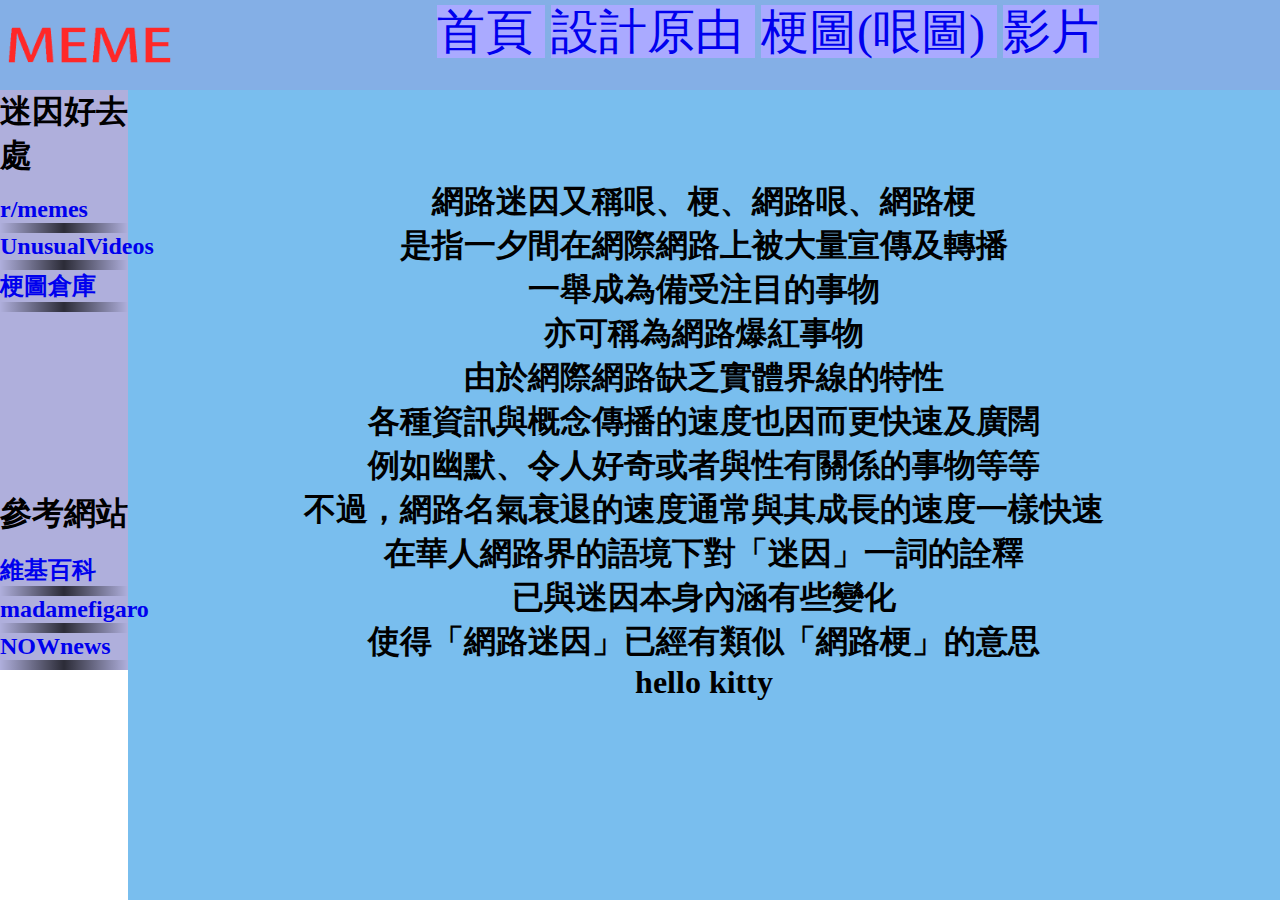
<file: index.html>
<!DOCTYPE html>
<html lang="en">

<head>
    <meta charset="UTF-8">
    <meta http-equiv="X-UA-Compatible" content="IE=edge">
    <meta name="viewport" content="width=device-width, initial-scale=1.0">
    <link rel="stylesheet" href="common.css">
    <title>Document</title>

</head>

<style>

</style>

<body>
    <header>
        <img class="img1" src="MEME 拷貝1.png" alt="">
    </header>

    <nav>
        <span>
            <a href="index.html">首頁</a>
        </span>

        <span>
            <a href="about.html">設計原由</a>
        </span>

        <span>
            <a href="picture/picture.html">梗圖(哏圖)</a>
        </span>

        <span>
            <a href="video/video.html">影片</a>
        </span>
    </nav>

    <main class="text1">
        <br><br><br><br><br>
        <h1>
            <p>網路迷因又稱哏、梗、網路哏、網路梗</p>
            <p>是指一夕間在網際網路上被大量宣傳及轉播</p>
            <p>一舉成為備受注目的事物</p>
            <p>亦可稱為網路爆紅事物</p>
            <p>由於網際網路缺乏實體界線的特性</p>
            <p>各種資訊與概念傳播的速度也因而更快速及廣闊</p>
            <p>例如幽默、令人好奇或者與性有關係的事物等等</p>
            <p>不過，網路名氣衰退的速度通常與其成長的速度一樣快速</p>
            <p>在華人網路界的語境下對「迷因」一詞的詮釋</p>
            <p>已與迷因本身內涵有些變化</p>
            <p>使得「網路迷因」已經有類似「網路梗」的意思</p>
            <p>hello kitty</p>
        </h1>
    </main>

    <aside>
        <h1>迷因好去處</h1>
        <br>
        <h2>
            <a href="https://www.reddit.com/t/memes/" target="_blank" rel="noopener noreferrer">r/memes</a>
        </h2>
        <hr>
        <h2>
            <a href="https://www.youtube.com/@UnusualVideos" target="_blank" rel="noopener noreferrer">UnusualVideos</a>
        </h2>
        <hr>
        <h2>
            <a href="https://memes.tw/" target="_blank" rel="noopener noreferrer">梗圖倉庫</a>
        </h2>
        <hr>
        <br><br><br><br><br><br><br><br><br><br>
        <h1> 參考網站</h1>
        <br>
        <h2>
            <a href="https://zh.m.wikipedia.org/zh-tw/%E7%B6%B2%E8%B7%AF%E8%BF%B7%E5%9B%A0" target="_blank"
                rel="noopener noreferrer">維基百科</a>
        </h2>
        <hr>
        <h2>
            <a href="https://www.madamefigaro.hk/art/meme-%e8%bf%b7%e5%9b%a0-110213/3/" target="_blank"
                rel="noopener noreferrer">madamefigaro</a>
        </h2>
        <hr>
        <h2>
            <a href="https://onepage.nownews.com/novel/strange/meme" target="_blank"
                rel="noopener noreferrer">NOWnews</a>
        </h2>
        <hr>
    </aside>

</body>

</html>
</file>
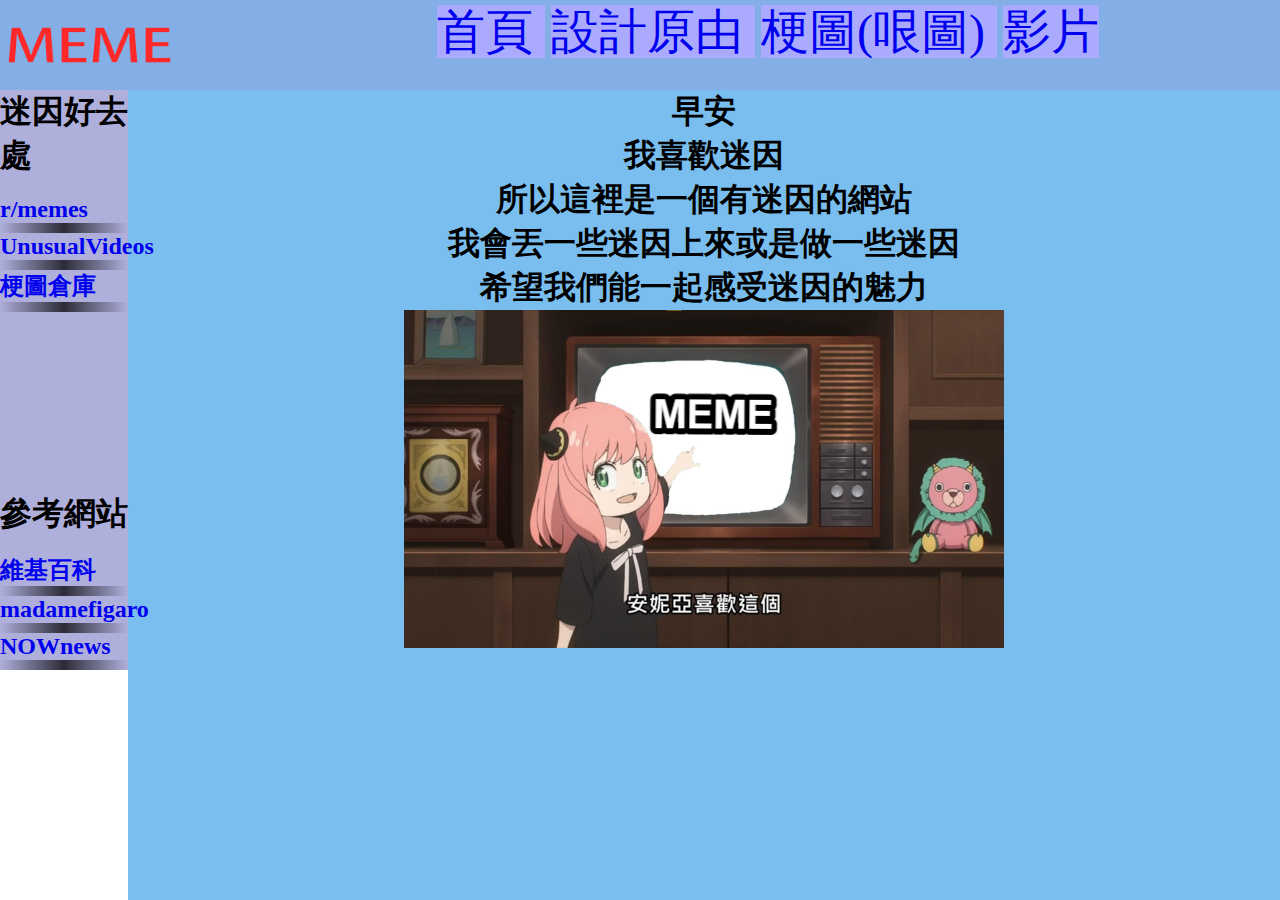
<file: about.html>
<!DOCTYPE html>
<html lang="en">

<head>
    <meta charset="UTF-8">
    <meta http-equiv="X-UA-Compatible" content="IE=edge">
    <meta name="viewport" content="width=device-width, initial-scale=1.0">
    <title>Document</title>
    <link rel="stylesheet" href="common.css">
</head>

<body>
    <header>
        <img class="img1" src="MEME 拷貝1.png" alt="">
    </header>

    <nav>
        <span>
            <a href="index.html">首頁</a>
        </span>

        <span>
            <a href="about.html">設計原由</a>
        </span>

        <span>
            <a href="picture/picture.html">梗圖(哏圖)</a>
        </span>

        <span>
            <a href="video/video.html">影片</a>
        </span>
    </nav>

    <main class="text1">
        <h1>早安</h1>
        <h1>我喜歡迷因</h1>
        <h1>所以這裡是一個有迷因的網站</h1>
        <h1>我會丟一些迷因上來或是做一些迷因</h1>
        <h1>希望我們能一起感受迷因的魅力</h1>
        <img src="1673195868485.png" alt="">

    </main>

    <aside>
        <h1>迷因好去處</h1>
        <br>
        <h2>
            <a href="https://www.reddit.com/t/memes/" target="_blank" rel="noopener noreferrer">r/memes</a>
        </h2>
        <hr>
        <h2>
            <a href="https://www.youtube.com/@UnusualVideos" target="_blank" rel="noopener noreferrer">UnusualVideos</a>
        </h2>
        <hr>
        <h2>
            <a href="https://memes.tw/" target="_blank" rel="noopener noreferrer">梗圖倉庫</a>
        </h2>
        <hr>
        <br><br><br><br><br><br><br><br><br><br>
        <h1> 參考網站</h1>
        <br>
        <h2>
            <a href="https://zh.m.wikipedia.org/zh-tw/%E7%B6%B2%E8%B7%AF%E8%BF%B7%E5%9B%A0" target="_blank"
                rel="noopener noreferrer">維基百科</a>
        </h2>
        <hr>
        <h2>
            <a href="https://www.madamefigaro.hk/art/meme-%e8%bf%b7%e5%9b%a0-110213/3/" target="_blank"
                rel="noopener noreferrer">madamefigaro</a>
        </h2>
        <hr>
        <h2>
            <a href="https://onepage.nownews.com/novel/strange/meme" target="_blank"
                rel="noopener noreferrer">NOWnews</a>
        </h2>
        <hr>
    </aside>

</body>

</html>
</file>
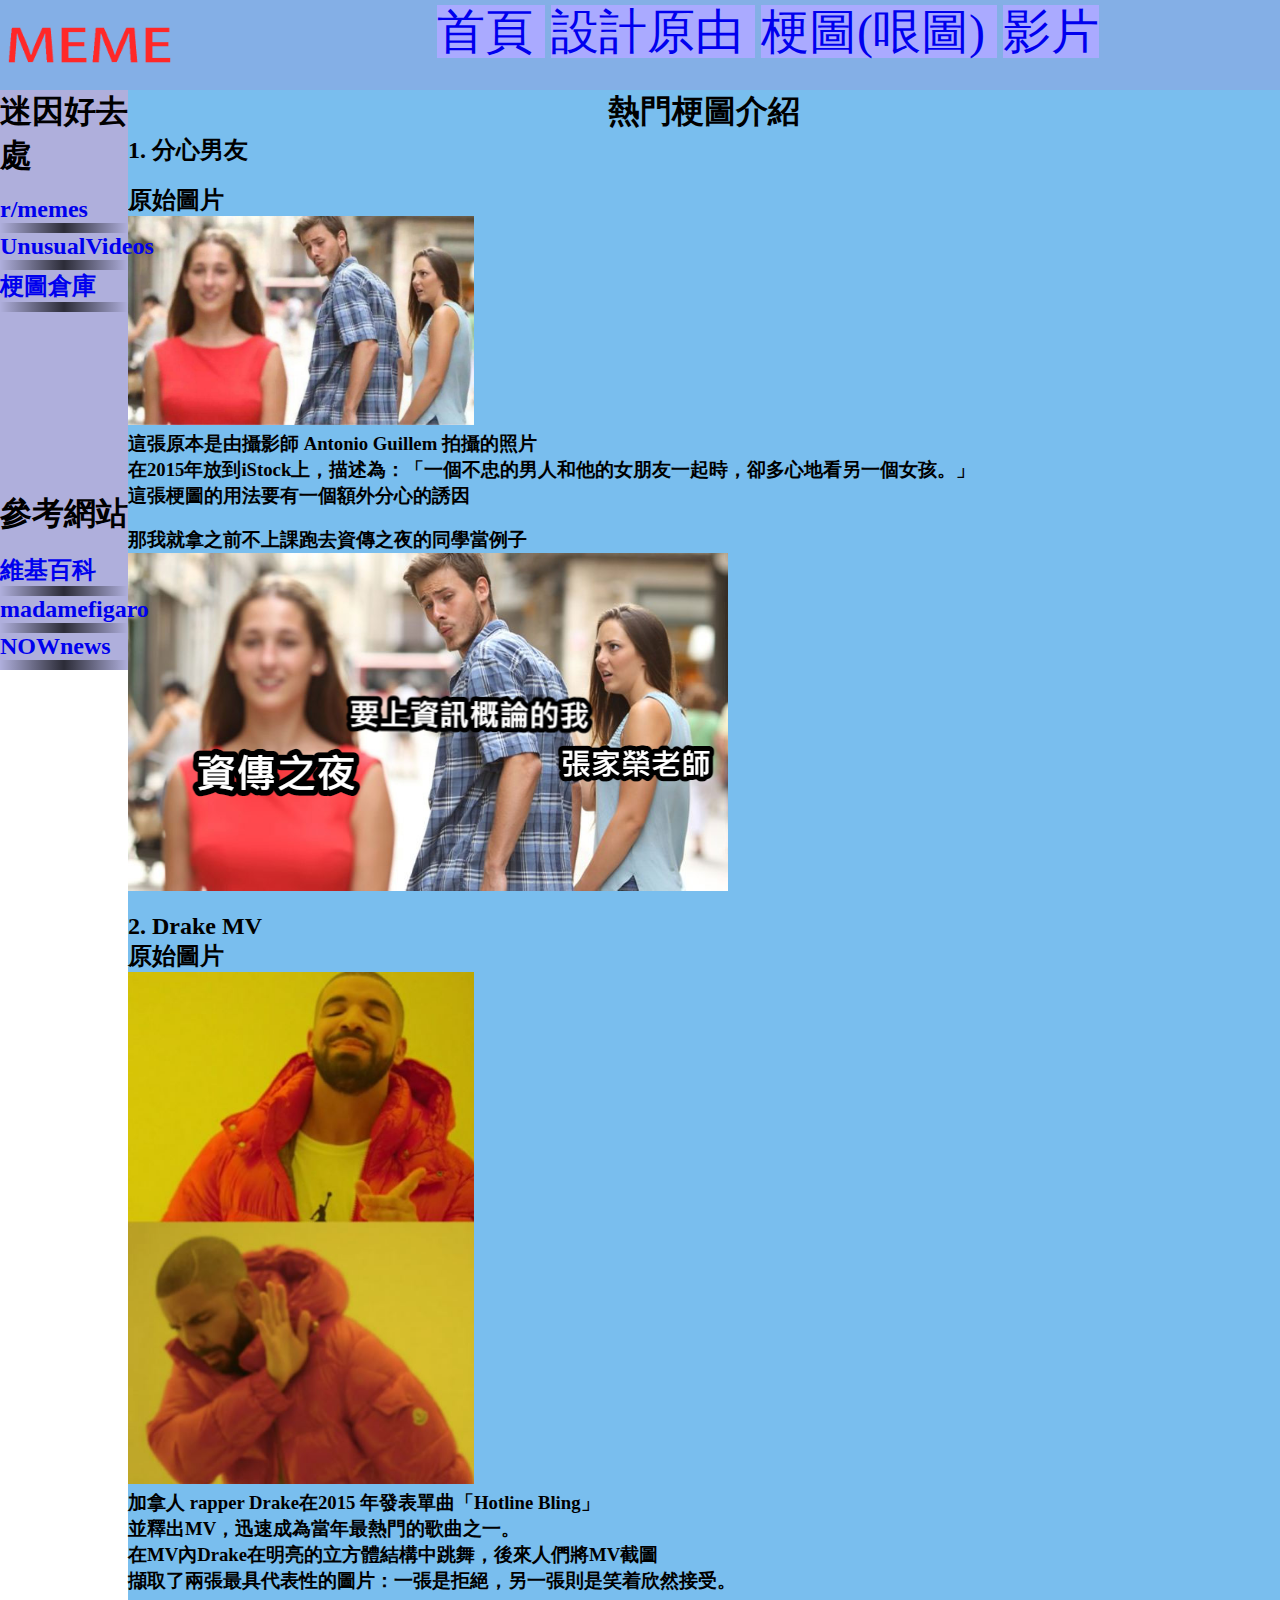
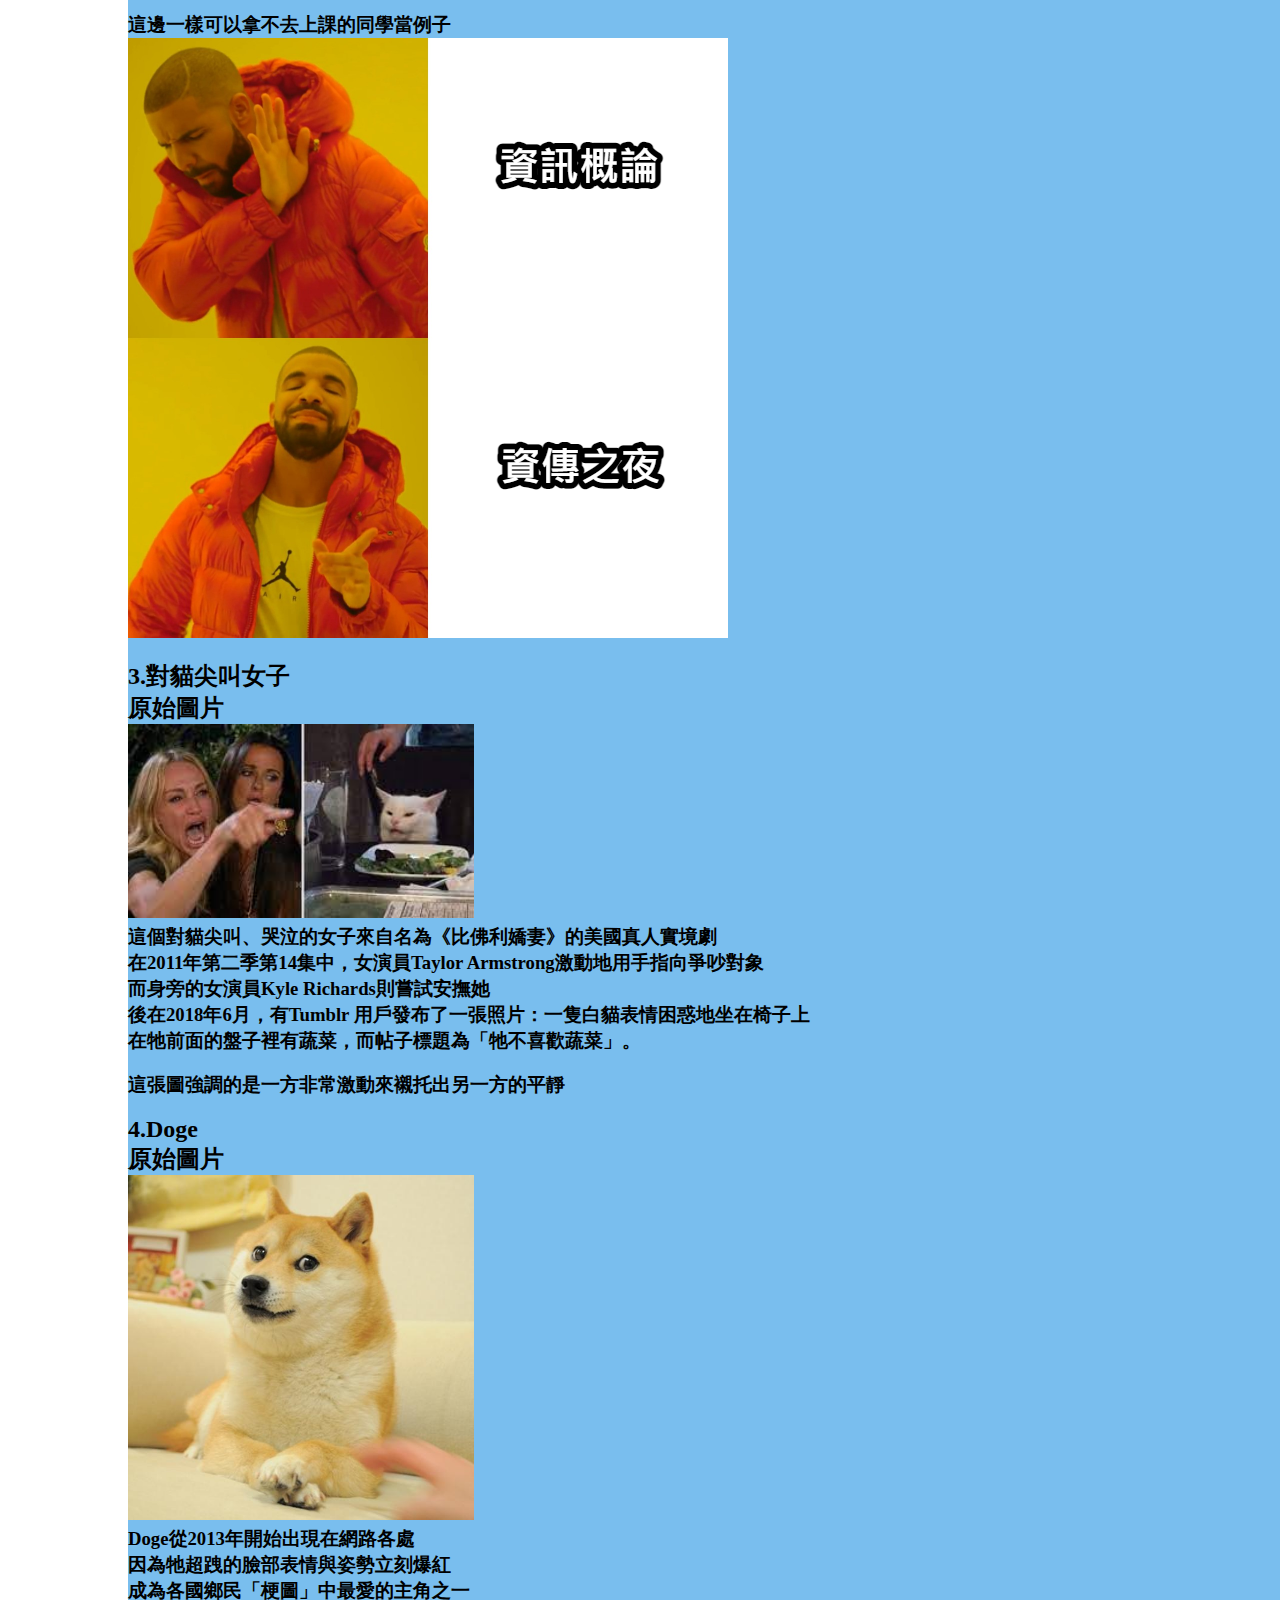
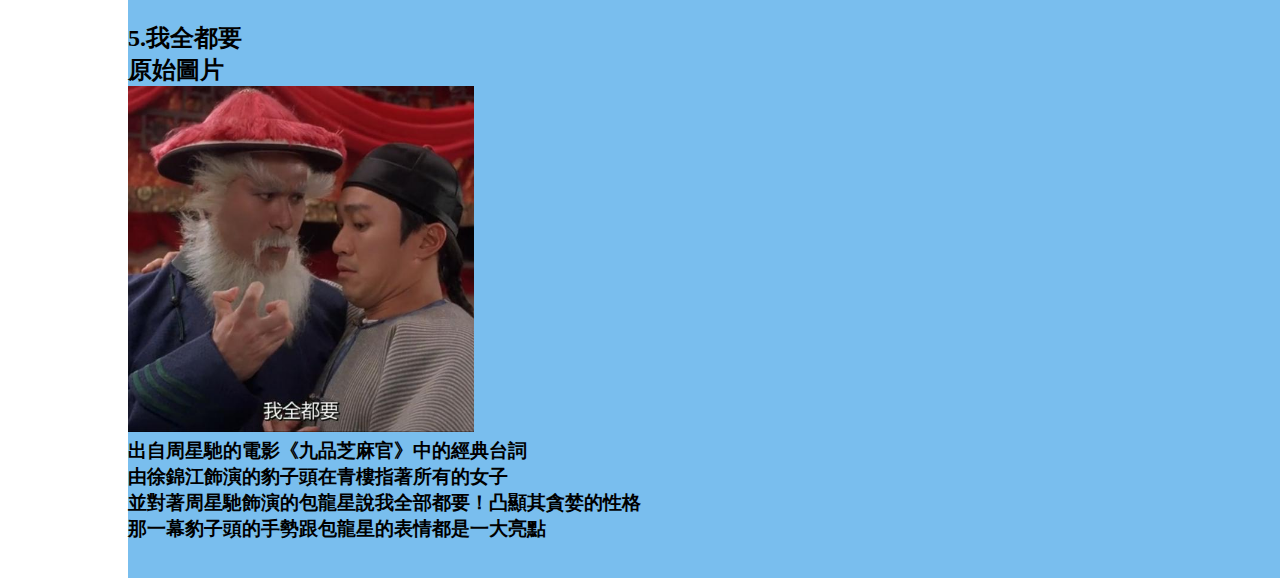
<file: picture/picture.html>
<!DOCTYPE html>
<html lang="en">

<head>
    <meta charset="UTF-8">
    <meta http-equiv="X-UA-Compatible" content="IE=edge">
    <meta name="viewport" content="width=device-width, initial-scale=1.0">
    <link rel="stylesheet" href="../common.css">
    <title>Document</title>
</head>
<style>
    main {
        background-color: #79beee;
        float: right;
        width: 90%;
        height: auto;
    }

    aside {
        background-color: #afafdc;
        float: left;
        width: 10%;
        height: auto;
    }
</style>

<body>

    <header>
        <img class="img1" src="../MEME 拷貝1.png" alt="">
    </header>

    <nav>
        <span>
            <a href="../index.html">首頁</a>
        </span>

        <span>
            <a href="../about.html">設計原由</a>
        </span>

        <span>
            <a href="picture.html">梗圖(哏圖)</a>
        </span>

        <span>
            <a href="../video/video.html">影片</a>
        </span>
    </nav>

    <main>
        <h1>
            <p class="text1">
                熱門梗圖介紹
            </p>
        </h1>

        <article>
            <section>

                <h2>
                    <p>
                        1. 分心男友
                    </p>
                </h2>
                <br>
                <h2>
                    <p>原始圖片</p>
                    <img class="imgSize" src="./MEME-1-800x484.jpg" alt="">
                </h2>

                <h3>
                    <p>這張原本是由攝影師 Antonio Guillem 拍攝的照片</p>
                </h3>
                <h3>
                    <p>在2015年放到iStock上，描述為：「一個不忠的男人和他的女朋友一起時，卻多心地看另一個女孩。」</p>
                </h3>
                <h3>
                    <p>這張梗圖的用法要有一個額外分心的誘因</p>
                </h3>
                <br>
                <h3>
                    <p>那我就拿之前不上課跑去資傳之夜的同學當例子</p>
                </h3>
                <img src="./1673273315685.png" alt="">
            </section>

            <br>

            <section>
                <h2>
                    <p>
                        2. Drake MV
                    </p>
                </h2>
                <h2>
                    <p>原始圖片</p>
                    <img class="imgSize" src="7c618290aa3ec381b29849ca731fd4d3.jpg" alt="">
                </h2>
                <h3>
                    <p>加拿人 rapper Drake在2015 年發表單曲「Hotline Bling」</p>
                    <p>並釋出MV，迅速成為當年最熱門的歌曲之一。</p>
                    <p>在MV內Drake在明亮的立方體結構中跳舞，後來人們將MV截圖</p>
                    <p>擷取了兩張最具代表性的圖片：一張是拒絕，另一張則是笑着欣然接受。</p>
                </h3>
                <br>
                <h3>
                    <p>這邊一樣可以拿不去上課的同學當例子</p>
                </h3>
                <img src="./1673330120887.png" alt="">
            </section>
            <br>
            <h2>
                <p>
                    3.對貓尖叫女子
                </p>
            </h2>
            <h2>
                <p>原始圖片</p>
                <img class="imgSize" src="下載.jpg" alt="">
            </h2>

            <h3>
                <p>這個對貓尖叫、哭泣的女子來自名為《比佛利嬌妻》的美國真人實境劇</p>
                <p>在2011年第二季第14集中，女演員Taylor Armstrong激動地用手指向爭吵對象</p>
                <p>而身旁的女演員Kyle Richards則嘗試安撫她</p>
                <p>後在2018年6月，有Tumblr 用戶發布了一張照片：一隻白貓表情困惑地坐在椅子上</p>
                <p>在牠前面的盤子裡有蔬菜，而帖子標題為「牠不喜歡蔬菜」。</p>
            </h3>
            <br>
            <h3>
                <p>這張圖強調的是一方非常激動來襯托出另一方的平靜</p>
            </h3>
            <section>

            </section>
            <br>
            <h2>
                <p>
                    4.Doge
                </p>
            </h2>
            <h2>
                <p>原始圖片</p>
                <img class="imgSize" src="07_6.jpg" alt="">
            </h2>
            <h3>
                <p>Doge從2013年開始出現在網路各處</p>
                <p>因為牠超跩的臉部表情與姿勢立刻爆紅</p>
                <p>成為各國鄉民「梗圖」中最愛的主角之一</p>
            </h3>
            <section>
                <br>
            </section>
            <h2>
                <p>
                    5.我全都要
                </p>
            </h2>
            <h2>
                <p>原始圖片</p>
                <img class="imgSize" src="./03_6.jpg" alt="">
            </h2>

            <h3>
                <p>出自周星馳的電影《九品芝麻官》中的經典台詞</p>
                <p>由徐錦江飾演的豹子頭在青樓指著所有的女子</p>
                <p>並對著周星馳飾演的包龍星說我全部都要！凸顯其貪婪的性格</p>
                <p>那一幕豹子頭的手勢跟包龍星的表情都是一大亮點</p>
            </h3>
            <br><br>
        </article>
    </main>

    <aside>
        <h1>迷因好去處</h1>
        <br>
        <h2>
            <a href="https://www.reddit.com/t/memes/" target="_blank" rel="noopener noreferrer">r/memes</a>
        </h2>
        <hr>
        <h2>
            <a href="https://www.youtube.com/@UnusualVideos" target="_blank" rel="noopener noreferrer">UnusualVideos</a>
        </h2>
        <hr>
        <h2>
            <a href="https://memes.tw/" target="_blank" rel="noopener noreferrer">梗圖倉庫</a>
        </h2>
        <hr>
        <br><br><br><br><br><br><br><br><br><br>
        <h1> 參考網站</h1>
        <br>
        <h2>
            <a href="https://zh.m.wikipedia.org/zh-tw/%E7%B6%B2%E8%B7%AF%E8%BF%B7%E5%9B%A0" target="_blank"
                rel="noopener noreferrer">維基百科</a>
        </h2>
        <hr>
        <h2>
            <a href="https://www.madamefigaro.hk/art/meme-%e8%bf%b7%e5%9b%a0-110213/3/" target="_blank"
                rel="noopener noreferrer">madamefigaro</a>
        </h2>
        <hr>
        <h2>
            <a href="https://onepage.nownews.com/novel/strange/meme" target="_blank"
                rel="noopener noreferrer">NOWnews</a>
        </h2>
        <hr>
    </aside>

</body>

</html>
</file>
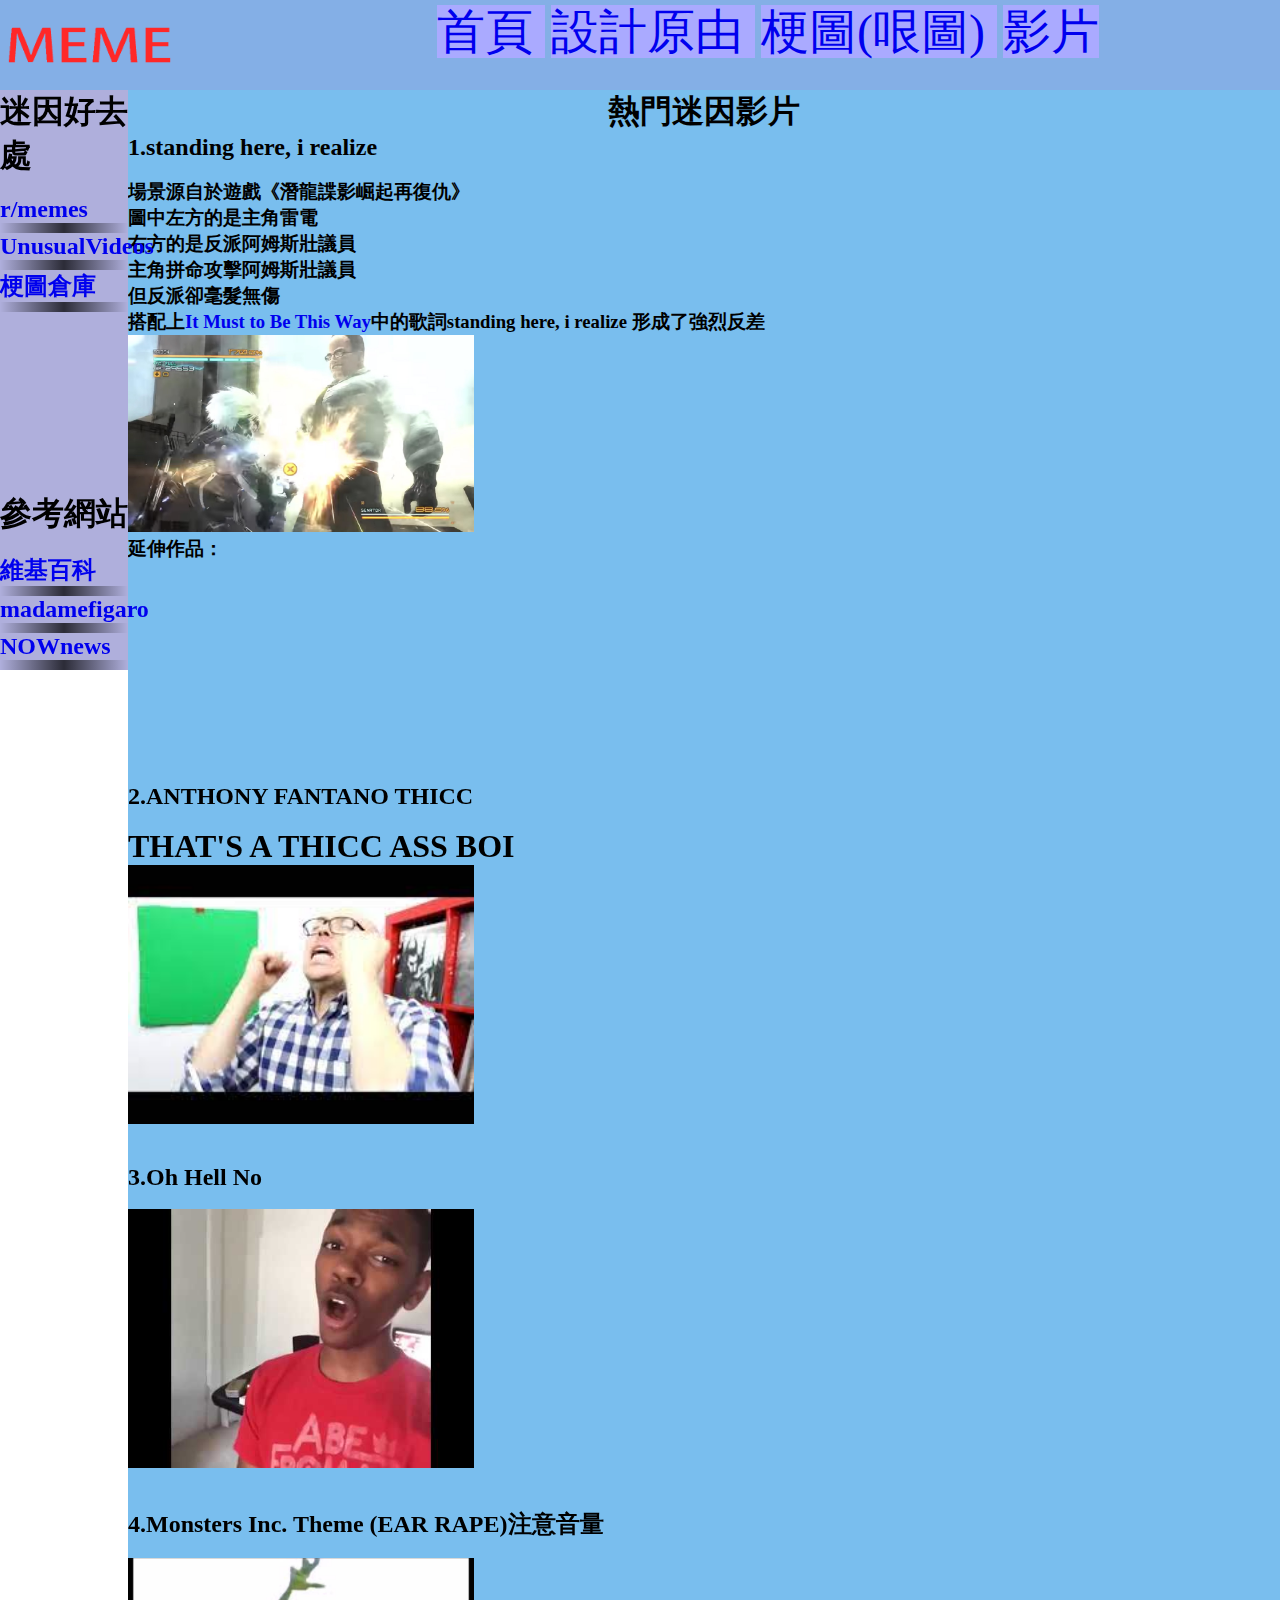
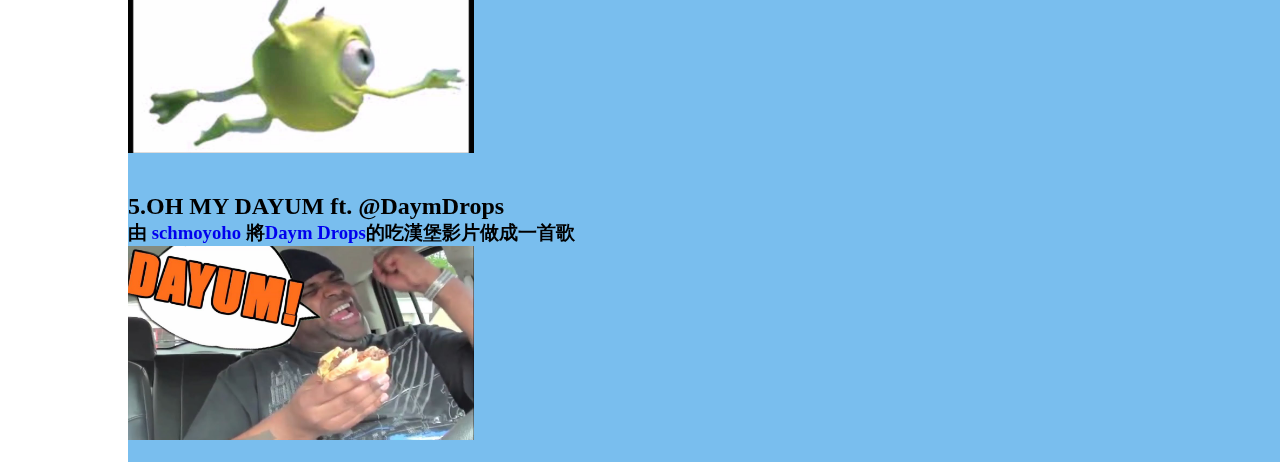
<file: video/video.html>
<!DOCTYPE html>
<html lang="en">

<head>
    <meta charset="UTF-8">
    <meta http-equiv="X-UA-Compatible" content="IE=edge">
    <meta name="viewport" content="width=device-width, initial-scale=1.0">
    <title>Document</title>
    <link rel="stylesheet" href="../common.css">
</head>
<style>
    main {
        background-color: #79beee;
        float: right;
        width: 90%;
        height: auto;
    }
</style>

<body>
    <header>
        <img class="img1" src="../MEME 拷貝1.png" alt="">
    </header>

    <nav>
        <span>
            <a href="../index.html">首頁</a>
        </span>

        <span>
            <a href="../about.html">設計原由</a>
        </span>

        <span>
            <a href="../picture/picture.html">梗圖(哏圖)</a>
        </span>

        <span>
            <a href="video.html">影片</a>
        </span>
    </nav>

    <main>
        <h1>
            <p class="text1">熱門迷因影片
            </p>
        </h1>

        <article>
            <h2>
                <p>1.standing here, i realize</p>
            </h2>
            <br>
            <h3>
                <p> 場景源自於遊戲《潛龍諜影崛起再復仇》
                </p>
                <p>圖中左方的是主角雷電</p>
                <p>右方的是反派阿姆斯壯議員</p>
                <p>主角拼命攻擊阿姆斯壯議員</p>
                <p>但反派卻毫髮無傷</p>
                <p>搭配上<a href="https://www.youtube.com/watch?v=ZYAPgPH9hsI&ab_channel=Crimson" target="_blank"
                        rel="noopener noreferrer">It Must to Be This Way</a>中的歌詞standing here, i realize
                    形成了強烈反差</p>
            </h3>
            <a href="https://youtu.be/75WTRdwHL2k" target="_blank" rel="noopener noreferrer">
                <img class="imgSize" src="thumbnail.jpg" alt="">
            </a>
            <h3>
                <p>延伸作品：</p>
                <iframe width="320" height="180" src="https://www.youtube.com/embed/W7awmQkDBgQ"
                    title="Nanomachines son" frameborder="0"
                    allow="accelerometer; autoplay; clipboard-write; encrypted-media; gyroscope; picture-in-picture; web-share"
                    allowfullscreen></iframe>
            </h3>
        </article>
        <br>
        <br>
        <article>
            <h2>
                <p>2.ANTHONY FANTANO THICC</p>
            </h2>
            <br>
            <h1>
                <p>THAT'S A THICC ASS BOI</p>
            </h1>
            <a href="https://youtu.be/HMKUlsJpov8" target="_blank" rel="noopener noreferrer">
                <img class="imgSize" src="下載 (1).jpg" alt="">
            </a>
        </article>
        <br>
        <br>
        <article>
            <h2>
                <p>3.Oh Hell No</p>
            </h2>
            <br>
            <a href="https://youtu.be/D4WO0mirjlQ" target="_blank" rel="noopener noreferrer">
                <img class="imgSize" src="hqdefault.jpg" alt="">
            </a>
        </article>
        <br>
        <br>
        <article>
            <h2>
                <p>4.Monsters Inc. Theme (EAR RAPE)注意音量</p>
            </h2>
            <br>
            <a href="https://youtu.be/IRP-2y43BLo" target="_blank" rel="noopener noreferrer">
                <img class="imgSize" src="maxresdefault (1).jpg" alt="">
            </a>
        </article>
        <br>
        <br>
        <article>
            <h2>
                <p>5.OH MY DAYUM ft. @DaymDrops</p>
            </h2>

            <h3>
                <p>由
                    <a href="http://https://www.youtube.com/@schmoyoho" target="_blank"
                        rel="noopener noreferrer">schmoyoho</a>
                    將<a href="http://youtube.com/@DaymDrops/videos" target="_blank" rel="noopener noreferrer">Daym
                        Drops</a>的吃漢堡影片做成一首歌
                </p>
                <p>

                </p>
            </h3>
            <a href="https://youtu.be/DcJFdCmN98s" target="_blank" rel="noopener noreferrer">
                <img class="imgSize" src="maxresdefault.jpg" alt="">
            </a>
            <br><br>
        </article>


    </main>

    <aside>
        <h1>迷因好去處</h1>
        <br>
        <h2>
            <a href="https://www.reddit.com/t/memes/" target="_blank" rel="noopener noreferrer">r/memes</a>
        </h2>
        <hr>
        <h2>
            <a href="https://www.youtube.com/@UnusualVideos" target="_blank" rel="noopener noreferrer">UnusualVideos</a>
        </h2>
        <hr>
        <h2>
            <a href="https://memes.tw/" target="_blank" rel="noopener noreferrer">梗圖倉庫</a>
        </h2>
        <hr>
        <br><br><br><br><br><br><br><br><br><br>
        <h1> 參考網站</h1>
        <br>
        <h2>
            <a href="https://zh.m.wikipedia.org/zh-tw/%E7%B6%B2%E8%B7%AF%E8%BF%B7%E5%9B%A0" target="_blank"
                rel="noopener noreferrer">維基百科</a>
        </h2>
        <hr>
        <h2>
            <a href="https://www.madamefigaro.hk/art/meme-%e8%bf%b7%e5%9b%a0-110213/3/" target="_blank"
                rel="noopener noreferrer">madamefigaro</a>
        </h2>
        <hr>
        <h2>
            <a href="https://onepage.nownews.com/novel/strange/meme" target="_blank"
                rel="noopener noreferrer">NOWnews</a>
        </h2>
        <hr>
    </aside>

</body>

</html>
</file>
<file: common.css>
* {
  padding: 0%;
  margin: 0%;
}

html,
body {
  height: 100%;
  width: auto;
}

header {
  background-color: #84afe6;
  float: left;
  width: 20%;
  height: 10%;
}
nav {
  background-color: #84afe6;
  float: right;
  width: 80%;
  height: 10%;
}

main {
  background-color: #79beee;
  float: right;
  width: 90%;
  height: 90%;
}

aside {
  background-color: #afafdc;
  float: left;
  width: 10%;
  height: auto;
}

.img1 {
  width: 70%;
  height: 100%;
}

nav span {
  margin-top: auto;
  margin-bottom: auto;
  margin-left: 3px;
  margin-right: 3px;
  font-size: 300%;
  background-color: #aaaaff;
}

nav {
  text-align: center;
}

a {
  text-decoration: none;
}

hr {
  border: 0;
  height: 10px;
  background-image: linear-gradient(
    to right,
    rgba(0, 0, 0, 0),
    rgba(0, 0, 0, 0.75),
    rgba(0, 0, 0, 0)
  );
}
.text1 {
  text-align: center;
}

.imgSize {
  width: 30%;
  height: 30%;
}
</file>
